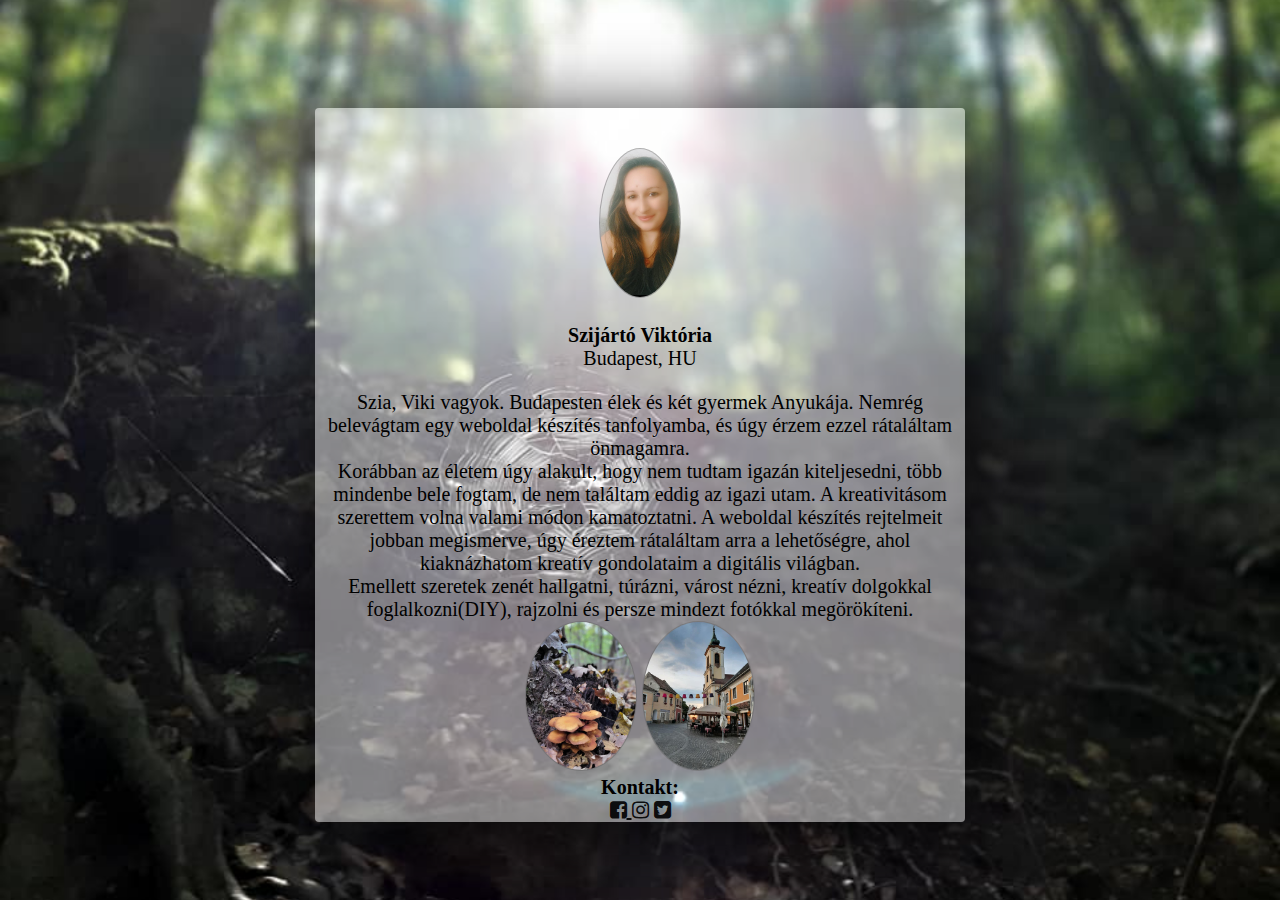
<file: index.html>
<!DOCTYPE html>
<html lang="hu">
    <head>
        <title>Szijártó Viktória</title>
        <link rel="stylesheet" type="text/css" href="style.css">
        <link href="https://maxcdn.bootstrapcdn.com/font-awesome/4.7.0/css/font-awesome.min.css" rel="stylesheet">
    </head>
    <body>
        <div class="profile-card">
            <div class="head">
                <div class="profile-image" >
                    <img src="assets/viki.jpg"
                     alt="Szijártó Viktória">
        </div>
        <div class="name-headline">
            <h1>Szijártó Viktória</h1>
            <p>Budapest, HU</p>
        </div>
        <div class="contenct">
            <p class="about">
                <p>Szia, Viki vagyok. Budapesten élek és két gyermek Anyukája.
                 Nemrég belevágtam egy weboldal készítés
                tanfolyamba, és úgy érzem ezzel rátaláltam önmagamra.</p><p> Korábban az életem úgy alakult,
                 hogy nem tudtam igazán kiteljesedni, több mindenbe bele 
                fogtam, de nem találtam eddig az igazi utam. A kreativitásom szerettem volna valami módon 
                kamatoztatni. A weboldal készítés rejtelmeit jobban
                megismerve, úgy éreztem rátaláltam arra a lehetőségre, ahol kiaknázhatom kreatív gondolataim 
                a digitális világban.</p>
               <p> Emellett szeretek zenét hallgatni,
                túrázni, várost nézni, kreatív dolgokkal foglalkozni(DIY), rajzolni és persze mindezt fotókkal
                megörökíteni.
            </p>
        </div>
            <div>
                <a href="hobbik"><img src="hobbik/erdo.jpg" alt="Erdő"></a>
                <a href="hobbik"><img src="hobbik/varos.jpg" alt="Város"></a>
                
            </div>
            <div class="links"></div>
            <h2>Kontakt:</h2>
            <ul>
                <li><a href="https://www.facebook.com/profile.php?id=100009144571132" class="social-icon"><i class="fa fa-facebook-square" aria-hidden="true"></i>
                </a></li>
                <li><a href="https://www.instagram.com/viktoriaszijarto/" class="social-icon"> <i class="fa fa-instagram" aria-hidden="true"></i></a></li>
                <li><a href="https://twitter.com/home" class="social-icon"><i class="fa fa-twitter-square" aria-hidden="true"></i></a></li>

            </ul>
        </div>
    </body>
</html>
</file>
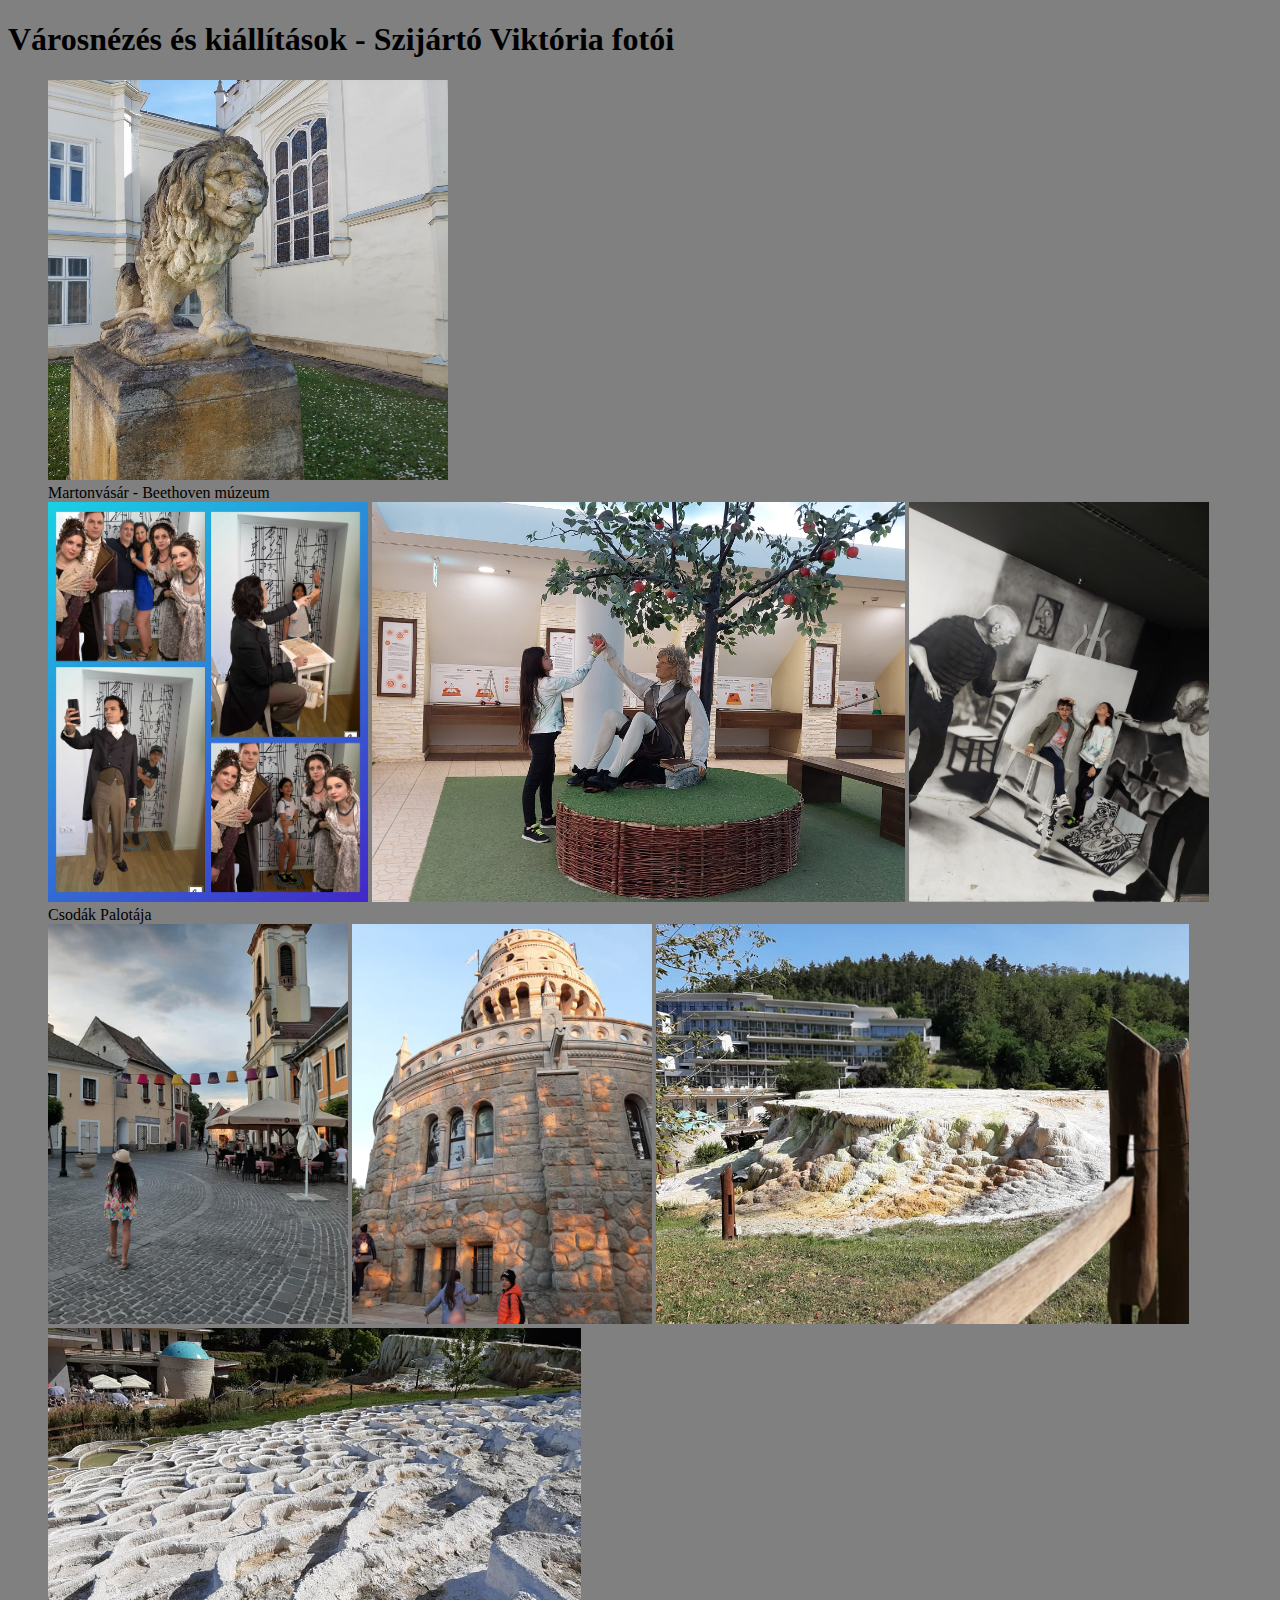
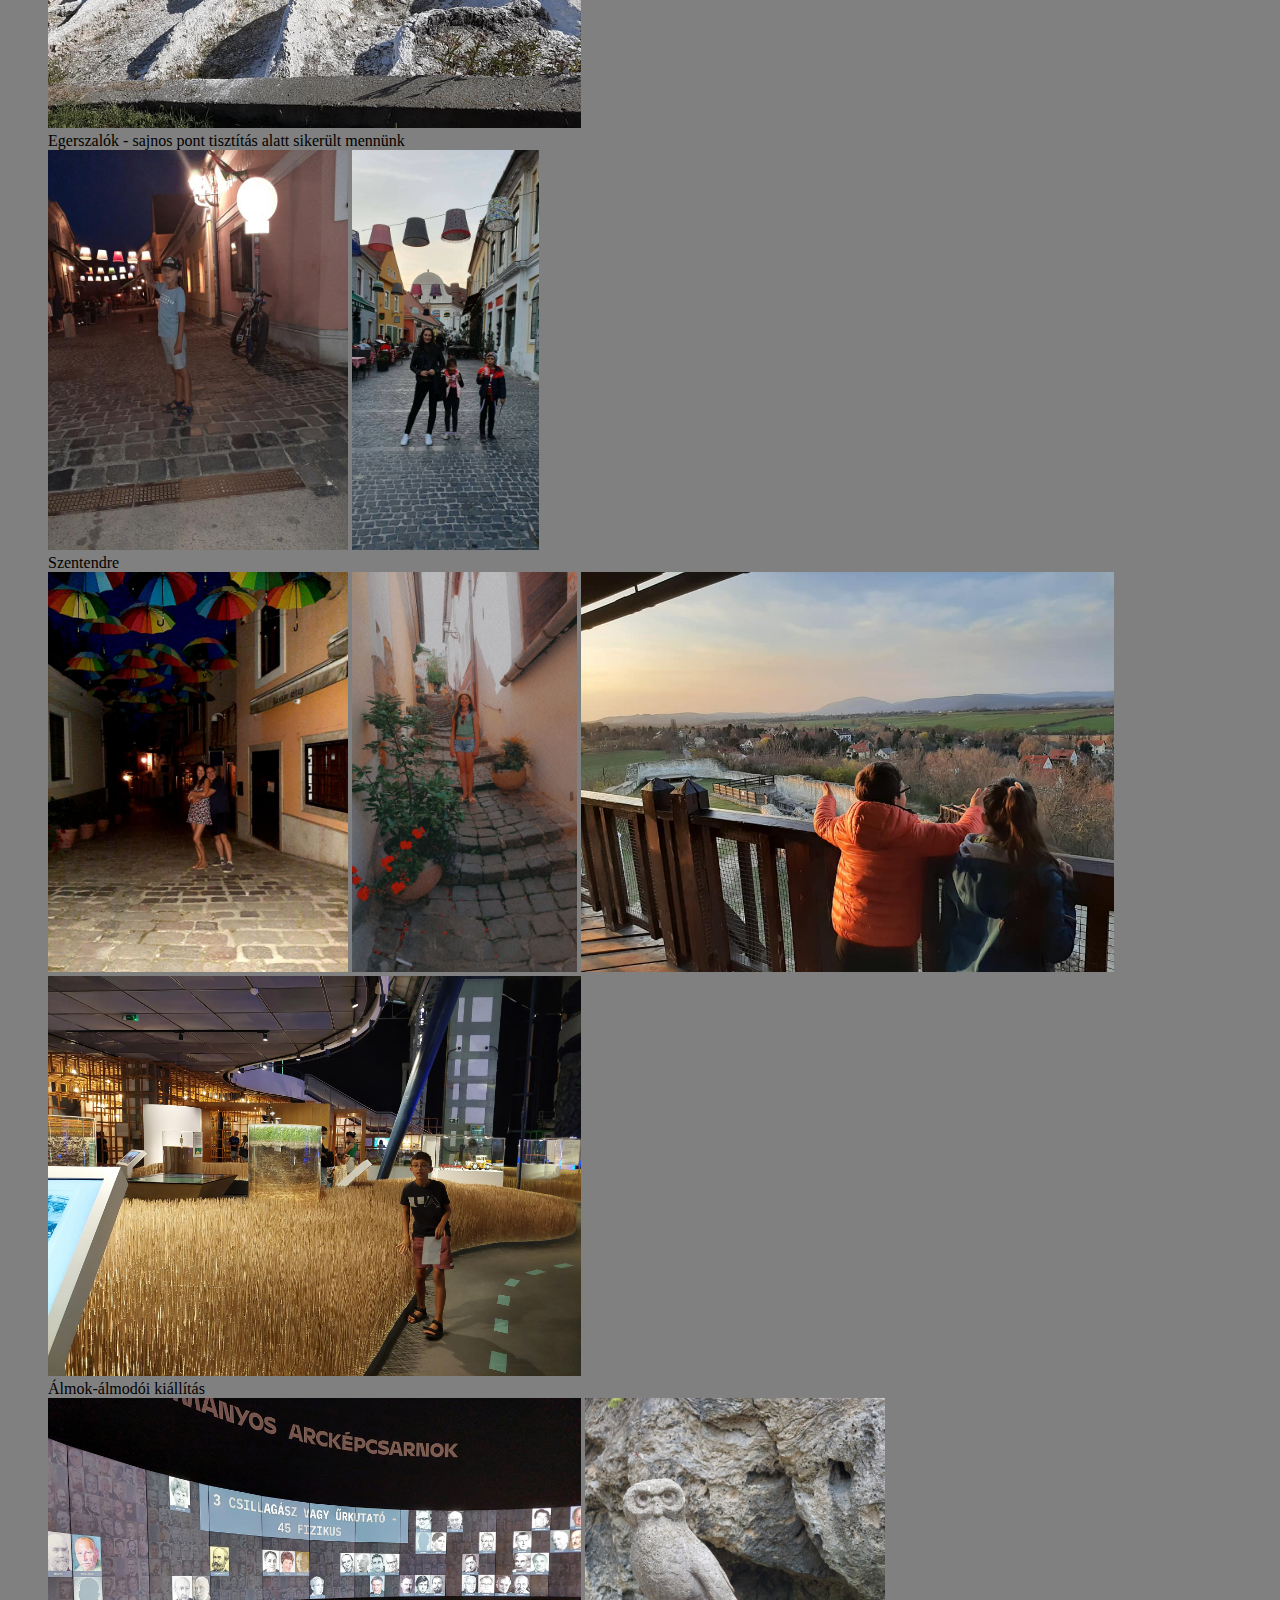
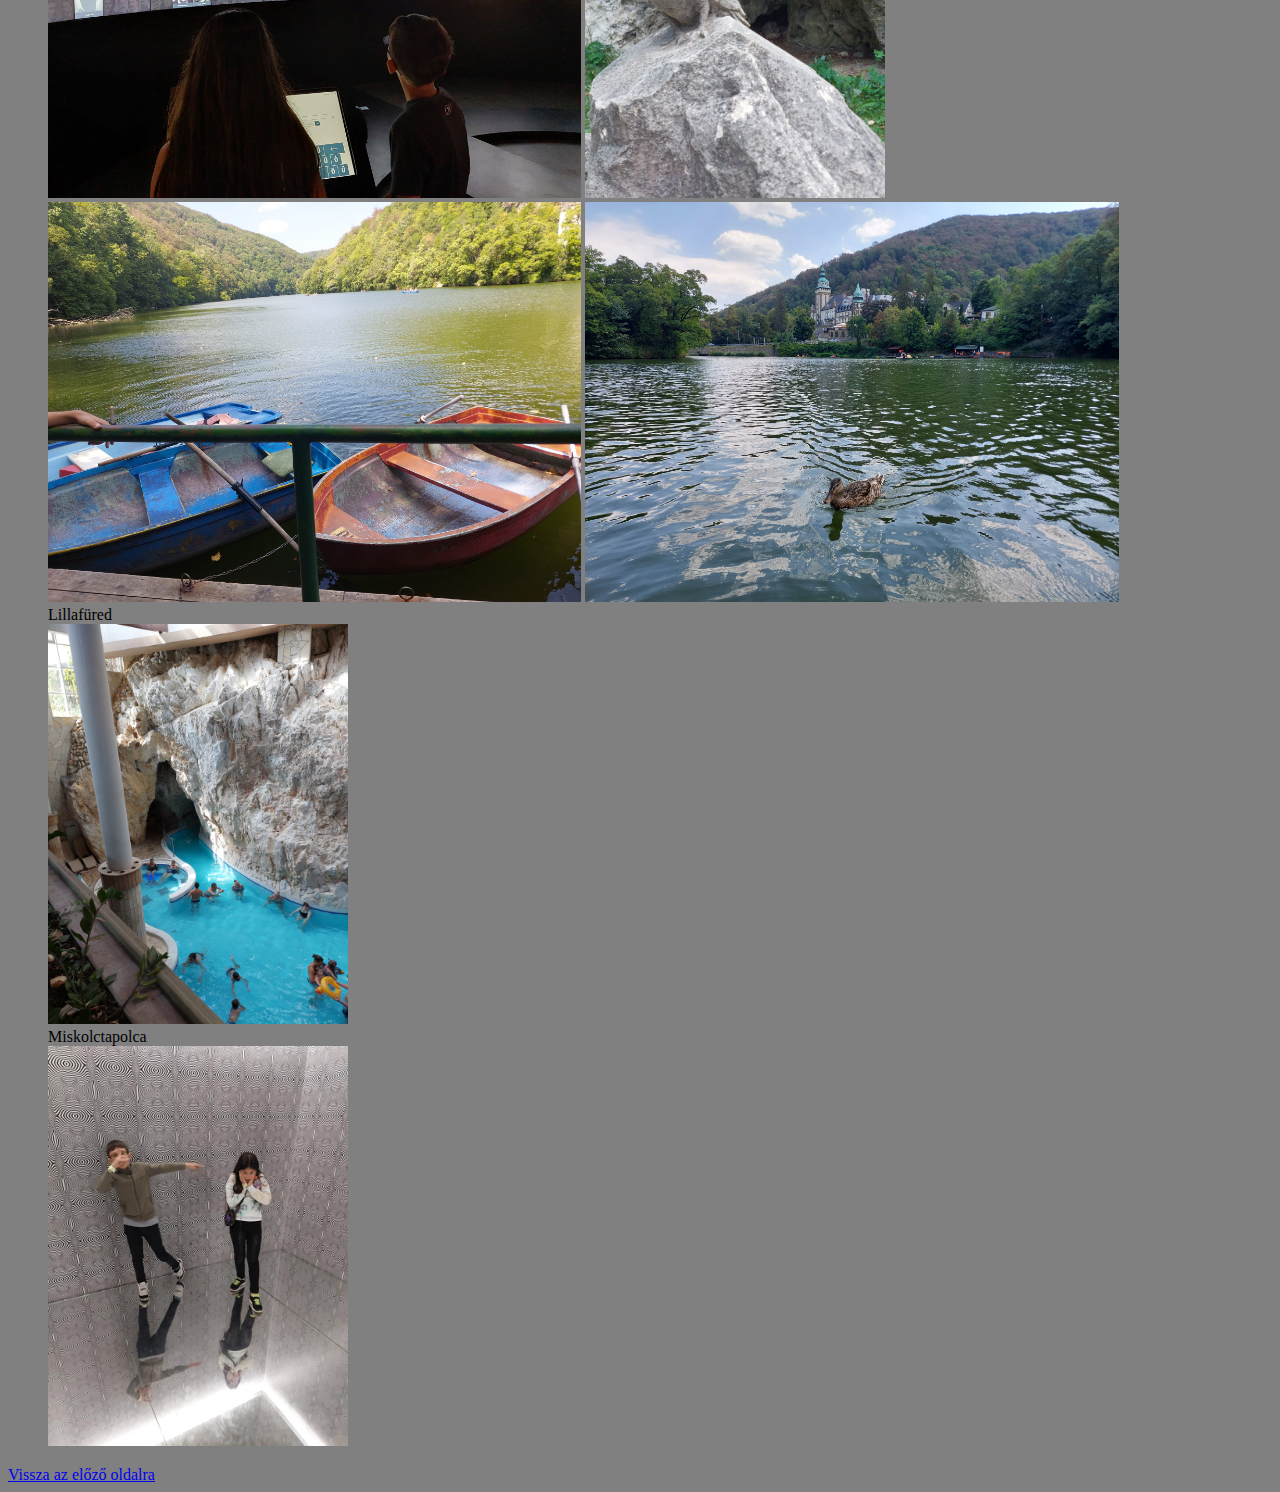
<file: hobbik/varos/index.html>
<!DOCTYPE html>
<html lang="hu">
    <head>
        <style type="text/css">
            figure, h1 {
                font-family: "segoe script";
            }
            body {
                background-color: gray;
                
            }
            </style>
        <title>Városnézés és kiállítások- Szijártó Viktória fotói</title>
    </head>
    <body>
        <h1>Városnézés és kiállítások - Szijártó Viktória fotói</h1>
        <figure>
        <img src="varos.jpg" width="400px" height="400px" alt="Város">
        <figcaption>Martonvásár - Beethoven múzeum</figcaption>
        <img src="varos1.jpg" widht="400px" height="400px" alt="Város">
        <img src="csopa-fa.jpg"widht="400px" height="400px" alt="Csopa">
        <img src="varos4.jpg"widht="400px" height="400px" alt="Város">
        <figcaption>Csodák Palotája</figcaption>
        <img src="varos5.jpg"widht="400px" height="400px" alt="Város">
        <img src="varos7.jpg"widht="400px" height="400px" alt="Város">
        <img src="varos8.jpg"widht="400px" height="400px" alt="Város">
        <img src="varos9.jpg"widht="400px" height="400px" alt="Város">
        <figcaption>Egerszalók - sajnos pont tisztítás alatt sikerült mennünk</figcaption>
        <img src="varos10.jpg"widht="400px" height="400px" alt="Város">
        <img src="szentendre.jpg"widht="400px" height="400px" alt="Szentendre">
        <figcaption>Szentendre</figcaption>
        <img src="szentendre1.jpg"widht="400px" height="400px" alt="Szentendre">
        <img src="szentendre2.jpg"widht="400px" height="400px" alt="Szentendre">
        <img src="varos6.jpg"widht="400px" height="400px" alt="Város">
        <img src="almok-almodoi.jpg"widht="400px" height="400px" alt="Álmok-álmodói">
        <figcaption>Álmok-álmodói kiállítás </figcaption>
        <img src="almok-almodoi1.jpg"widht="400px" height="400px" alt="Álmok-álmodói">
        <img src="lillafüred.jpg"widht="400px" height="400px" alt="Lillafüred">
        <img src="lillafured.jpg"widht="400px" height="400px" alt="Lillafüred">
        <img src="lillafüred1.jpg"widht="400px" height="400px" alt="Lillafüred">
        <figcaption>Lillafüred</figcaption>
        <img src="miskolctapolca.jpg"widht="400px" height="400px" alt="Miskoctapolca">
        <figcaption>Miskolctapolca</figcaption>
        <img src="csopa1.jpg" widht="400px" height="400px" alt="Csopa">
    </figure>
    <a href="http://127.0.0.1:3000/hobbik/?">Vissza az előző oldalra</a>
    </body>
</html>
</file>
<file: style.css>
/* CSS reset */

* {
    margin: 0;
    padding: 0;
    box-sizing: border-box;
    font-size: 100%;
  }
  .profile-card {
    width: 650px;
    max-width: calc(100vw - 20px);
    box-shadow:  rgba(0, 0, 0, 0.882) 10px 10px 80px;
    background-color: rgba(255, 255, 255, 0.467);
    border-radius: 4px;
    margin-top: 30px;
  }
  body {
    display: flex;
    justify-content: center;
    align-items: center;
    height: 100vh;
    background: url(assets/hatter.jpg);
    background-size: cover;
    font-family: "Monotype Corsiva";
    font-size: 20px;
    background-attachment: fixed;
    background-repeat: no-repeat;
    background-position: center center;
  
  }
  .head, .links {
    text-align: center;
  }
  /* contact links */
  ul {
    list-style-type: none;
  }
  li {
    display: inline;
  }
  .contect {
    border-top: 1px solid hsla (0, 0%, 30%, 8);
    padding: 10% 15%;
  }
  img {
    border-radius: 50%;
    width: auto;
    height: 150px;
    padding: 1px;
    background-color: rgba(102, 102, 102, 0.511);

  }
  .profile-image {
    margin-top: 40px;
    }
    img:hover {
      transform: scale(1.1);
      transition: all 0.5s ease-in-out;
    }
    
    .contect, .about {
      margin-bottom: px;
    }
    .social-icon{
      color:rgba(0, 0, 0, 0.933)
    }
    .name-headline {
      margin: 21px;
    }
</file>
